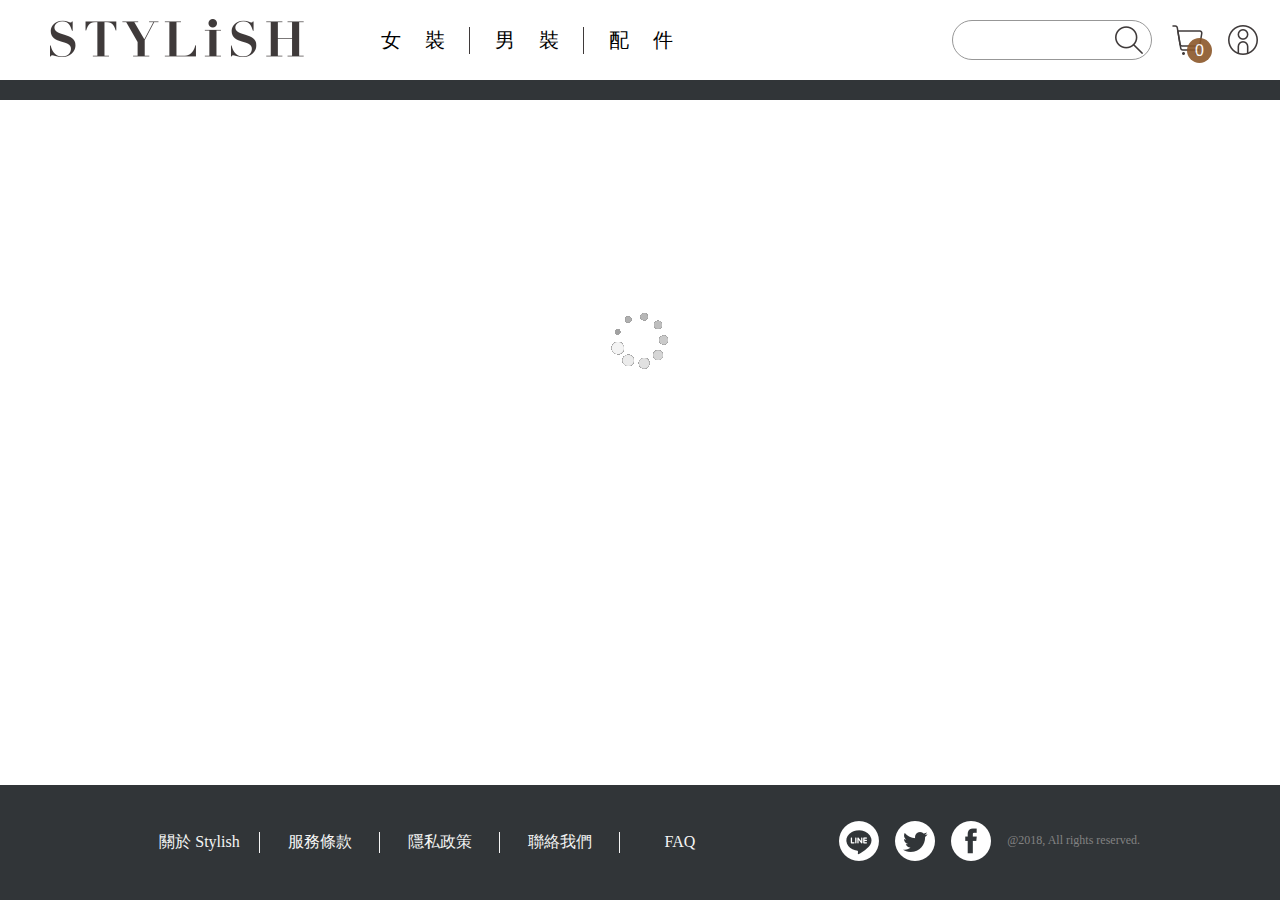
<file: index.html>
<!DOCTYPE html>
<html lang="en">
<head>
    <meta charset="UTF-8">
    <meta name="viewport" content="width=device-width, initial-scale=1.0">
    <meta http-equiv="X-UA-Compatible" content="ie=edge">
    <link rel="stylesheet" type="text/css" href="css/common.css">
    <link rel="stylesheet" type="text/css" href="css/index.css">
    <script async defer crossorigin="anonymous" src="https://connect.facebook.net/en_US/sdk.js#xfbml=1&version=v3.3&appId=2255951781382943"></script>
    <script async src="https://www.googletagmanager.com/gtag/js?id=UA-144771158-1"></script>
    <script>
      window.dataLayer = window.dataLayer || [];
      function gtag(){dataLayer.push(arguments);}
      gtag('js', new Date());
      gtag('config', 'UA-144771158-1');
    </script>
    <title>STYLiSH Home Page</title>
</head>
<body class="site">

  <header>
  <nav class="flex">
    <a href="./"><img class="logo" src="images/logo.png" alt="logo"></a>
    <div class="navProductCategory flex">
      <a href="./?tag=women" name="women" class="catg">女裝</a>
      <a href="./?tag=men" name="men" class="catg">男裝</a>
      <a href="./?tag=accessories" name="accessories" class="catg">配件</a>
    </div>

    <div class="navFeature flex">
      <form class="searchContainer flex" action="./search" onSubmit="search();return false;" >
        <!-- add ;return false; to onSubmit
            to render the search result dynamically,
            without reloading the whole page altogether. -->
        <input class="searchInput" type="text" onClick="showMobileSearch()"/>
        <input class="searchSubmit" type="submit">
      </form>
      <a href="cart.html" class="iconCart"><div class="cartValStyle cartQty">0</div></a>
      <div class="iconMember">
        <fb:login-button 
        scope="public_profile,email"
        onlogin="checkLoginState();">
        </fb:login-button>
      </div>
    </div>
  </nav>

  <div class="navProductCategory-mobile flex">
    <a href="./?tag=women" name="women" class="catg">女裝</a>
    <a href="./?tag=men" name="men" class="catg">男裝</a>
    <a href="./?tag=accessories" name="accessories" class="catg">配件</a>
  </div>

  <div class="navFeature-mobile flex">
    <a href="cart.html">
      <div class="cart-mobile">
        <div class="cartValStyle-mobile cartQty">0</div>
      </div>
      購物車
    </a>

    <div class="iconMember-mobile">
      <div class="fbIcon-mobile">
        <fb:login-button 
        scope="public_profile,email"
        onlogin="checkLoginState();">
        </fb:login-button>
      </div>
      會員
    </div>
  </div>
</header>

<div class="container site-content">
  <div class="keyVisualSection">
    <!-- <div class="campaign" style="background:url(https://api.appworks-school.tw/assets/keyvisuals/201807242228.jpg)">
    <a class ="campaignLink" href="product_id"></a>
    <div class="campaignStory">
        message 1111111
    </div>
    </div>-->
    <!-- <div class="campaignStep">
    <a onClick="campaignSlider()" style="background-color: green" class="campaignCircle"></a>
    <a class="campaignCircle"></a>
    <a class="campaignCircle"></a>
    </div>  -->
  </div>

  <main>




<!-- <div id="fb-root"></div> -->


<!-- <div class="fb-login-button" data-display="transparent" data-width="" data-size="small" data-button-type="login_with" data-auto-logout-link="false" data-use-continue-as="false"></div> -->


    <div class="allProducts flex">
        <!-- <a class="productContainer">
            <img src="https://api.appworks-school.tw/assets/201902191247/main.jpg">
            <div class="allColors">
                <div class="colorChip" style="background-color:pink;"></div>
                <div class="colorChip" style="background-color:skyblue;"></div>
            </div>
            <div class="productName">後鬆緊牛仔落地寬褲</div>
            <div class="productPrice">TWD.590</div>
        </a> -->
    </div>
  </main>
</div>

  <footer>
    <div class="myFooter flex">
      <div class="footerResource flex">
        <a>關於 Stylish</a>
        <a>服務條款</a>
        <a>隱私政策</a>
        <a>聯絡我們</a>
        <a>FAQ</a>
      </div>

      <div class="footerSocialLinks flex">
        <a><img src="images/line.png" alt="Line"></a>
        <a><img src="images/twitter.png" alt="Twitter"></a>
        <a><img src="images/facebook.png" alt="Facebook"></a>
        <p>@2018, All rights reserved.</p>
      </div>
    </div>

    <div class="myFooter-mobile flex">
      <div class="footerResource-mobile1 flex">
        <a>關於 Stylish</a>
        <a>服務條款</a>
        <a>隱私政策</a>
      </div>
      <div class="footerResource-mobile2 flex">
        <a>聯絡我們</a>
        <a>FAQ</a>
      </div>
      <div class="footerSocialLinks flex">
        <a><img src="images/line.png" alt="Line"></a>
        <a><img src="images/twitter.png" alt="Twitter"></a>
        <a><img src="images/facebook.png" alt="Facebook"></a>
      </div>
      <div class="footerCopyright">@2018, All rights reserved.</div>
    </div>
  </footer>

  <script type="text/javascript" src="js/lib.js"></script>
  <script type="text/javascript" src="js/index.js"></script>
  <script type="text/javascript" src="js/fb.js"></script>
  <!-- <script type="text/javascript" src="js/profile.js"></script> -->

</body>
</html>
</file>
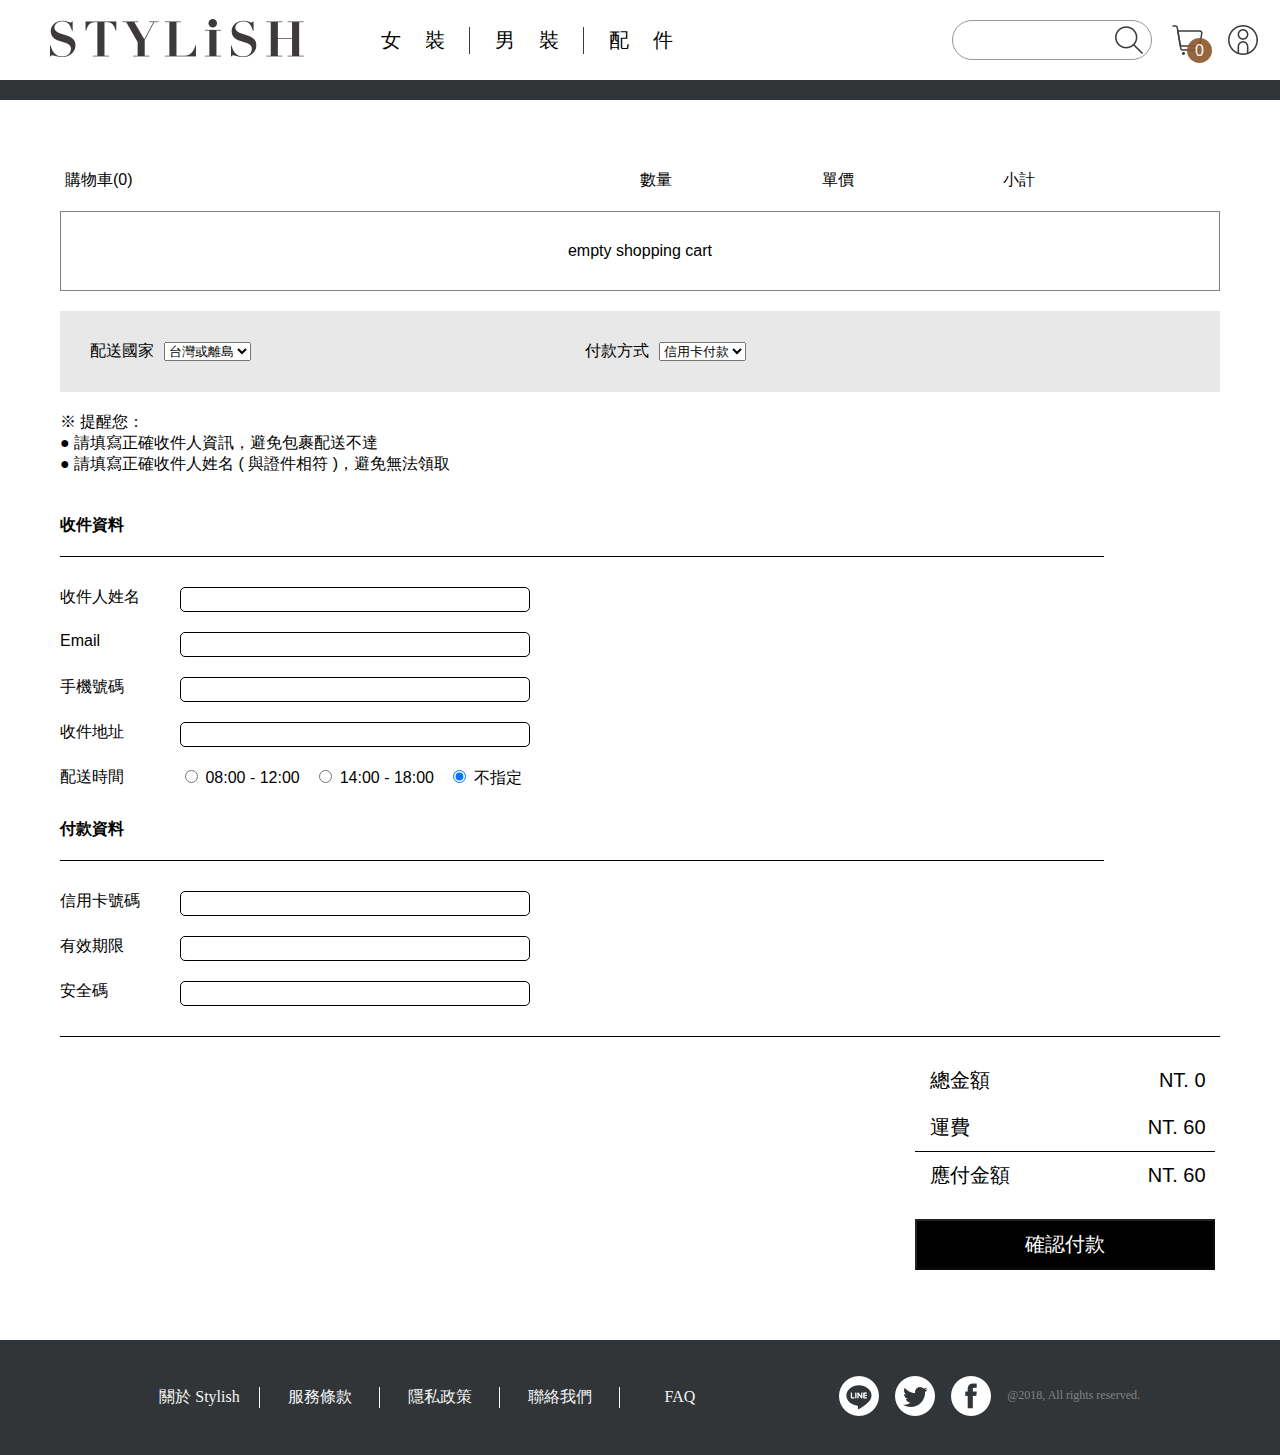
<file: cart.html>
<!DOCTYPE html>
<html lang="en">
<head>
    <meta charset="UTF-8">
    <meta name="viewport" content="width=device-width, initial-scale=1.0">
    <meta http-equiv="X-UA-Compatible" content="ie=edge">
    <link rel="stylesheet" type="text/css" href="css/common.css">
    <link rel="stylesheet" type="text/css" href="css/cart.css">
    <script async defer crossorigin="anonymous" src="https://connect.facebook.net/en_US/sdk.js#xfbml=1&version=v3.3&appId=2255951781382943"></script>
    <script src="https://js.tappaysdk.com/tpdirect/v5.1.0"></script>
    <!-- Global site tag (gtag.js) - Google Analytics -->
    <script async src="https://www.googletagmanager.com/gtag/js?id=UA-144771158-1"></script>
    <script>
      window.dataLayer = window.dataLayer || [];
      function gtag(){dataLayer.push(arguments);}
      gtag('js', new Date());
      gtag('config', 'UA-144771158-1');
    </script>
    <title>STYLiSH Cart</title>
</head>
<body class="site">
<header>
  <nav class="flex">
      <a href="./"><img class="logo" src="images/logo.png" alt="logo"></a>
      <div class="navProductCategory flex">
        <a href="./?tag=women" name="women" class="catg">女裝</a>
        <a href="./?tag=men" name="men" class="catg">男裝</a>
        <a href="./?tag=accessories" name="accessories" class="catg">配件</a>
      </div>
  
      <div class="navFeature flex">
        <form class="searchContainer flex" onSubmit="search();return false;" >
          <!-- add ;return false; to onSubmit 
              to render the search result dynamically,
              without reloading the whole page altogether. -->
          <input class="searchInput" type="text" onClick="showMobileSearch()"/>
          <input class="searchSubmit" type="submit">
        </form>
        <a href="cart.html" class="iconCart"><div class="cartValStyle cartQty">0</div></a>
        <div class="iconMember">
          <fb:login-button 
          scope="public_profile,email"
          onlogin="checkLoginState();">
          </fb:login-button>
        </div>
      </div>
    </nav>
  
    <div class="navProductCategory-mobile flex">
      <a href="./?tag=women" name="women" class="catg">女裝</a>
      <a href="./?tag=men" name="men" class="catg">男裝</a>
      <a href="./?tag=accessories" name="accessories" class="catg">配件</a>
    </div>
  
    <div class="navFeature-mobile flex">
      <a href="cart.html">
        <div class="cart-mobile">
          <div class="cartValStyle-mobile cartQty">0</div>
        </div>
        購物車
      </a>
  
      <div class="iconMember-mobile">
        <div class="fbIcon-mobile">
          <fb:login-button 
          scope="public_profile,email"
          onlogin="checkLoginState();">
          </fb:login-button>
        </div>
        會員
      </div>
    </div>
  </header>

<div class="container site-content">
  <main class="cartMain">

    <!-- ========= header title for product ========= -->
    <div class="cartTitle flex">

      <div class="cartTitleLeft">
        購物車(<span class="cartQty">0</span>)  
      </div>

      <div class="cartTitleRight">
        <div class="cartProductTitle">數量</div>
        <div class="cartProductTitle">單價</div>
        <div class="cartProductTitle">小計</div>
        <div class="cartProductTitle"></div>
      </div>

    </div>
    <!-- 產品家長 ========================================= -->
    <div class="cartProductContainer flex">
    <!-- 產品生小孩 ========================================= -->
      <!-- <div class="cartProductIndex flex">
        <div class="cartProductPic">
          <img src="https://api.appworks-school.tw/assets/201807201824/main.jpg" alt="">
        </div>

        <div class="cartProductInfo">
          <div class="cartProductName">洋裝洋裝洋裝洋裝</div>
          <div class="cartProductID">12345678</div>
          <div class="cartProductColor">顏色 | 白</div>
          <div class="cartProductSize">尺寸 | S</div>
        </div>

        <div class="cartProductVal flex">

          <div class="cartProductValRow1-mobile">
            <div class="cartProductTitle-mobile">數量</div>
            <div class="cartProductTitle-mobile">單價</div>
            <div class="cartProductTitle-mobile">小計</div>
          </div>

          <div class="cartProductValRow2">
            <div class="cartProductQty">
              <select class="qtyStock">
                <option value="1">1</option>
                <option value="2">2</option>
                <option value="3">3</option>
              </select>
            </div>
            <div class="cartProductPrice">NT. 500</div>
            <div class="cartProductSubtotal">NT. 1000</div>
          </div>
        </div>

        <div class="cartProductTrash">
            <img src="../images/cart-remove.png">
            <img src="../images/cart-remove-hover.png">
        </div>
      </div> -->
    </div>

    <!-- 配送國家 ========================================= -->

    <div class="cartPreference flex">
      <div class="cartPrefShipping">
        <div>配送國家</div>
        <select>
          <option value="台灣或離島" selected>台灣或離島</option>
        </select>
      </div>
      <div class="cartPrefPayment">
        <div>付款方式</div>
        <select>
          <option value="信用卡付款" selected>信用卡付款</option>
        </select>
      </div>
    </div>

    <div class="cartReminder">
      <div>※ 提醒您：</div>
      <div>● 請填寫正確收件人資訊，避免包裹配送不達</div>
      <div>● 請填寫正確收件人姓名 ( 與證件相符 )，避免無法領取</div>
    </div>

    <!-- 收件資料 ========================================= -->
    <div class="buyerInfo flex">
        <div class="sectionHeader">收件資料</div>
        <div class="sectionLine">
          <div class="infoTitle">收件人姓名</div>
          <input type="text" class="buyerName checkoutInput">
        </div>
        <div class="sectionLine">
          <div class="infoTitle">Email</div>
          <input type="text" class="buyerEmail checkoutInput">
        </div>
        <div class="sectionLine">
          <div class="infoTitle">手機號碼</div>
          <input type="text" class="buyerPhone checkoutInput">
        </div>
        <div class="sectionLine">
          <div class="infoTitle">收件地址</div>
          <input type="text" class="buyerAddress checkoutInput">
        </div>
        <div class="sectionLine">
          <div class="infoTitle">配送時間</div>
          <div class="deliveryTime">
            <label>
              <input type="radio" name="deliveryTime" value="morning">
              <span class="time">08:00 - 12:00</span>
            </label>
            <label>
              <input type="radio" name="deliveryTime" value="afternoon">
              <span class="time">14:00 - 18:00</span>
            </label>
            <label>
              <input type="radio" name="deliveryTime" value="anytime" checked>
              <span class="time">不指定</span>
            </label>
          </div>
        </div>
    </div>

    <!-- 付款資料 ========================================= -->
    <div class="buyerPayment flex">
      <div class="sectionHeader">付款資料</div>

      <div class="sectionLine">
        <div class="infoTitle">信用卡號碼</div>
        <div class="tpfield" id="card-number"></div>
      </div>

      <div class="sectionLine">
        <div class="infoTitle">有效期限</div>
        <div class="tpfield" id="card-expiration-date"></div>
      </div>
      

      <div class="sectionLine">
        <div class="infoTitle">安全碼</div>
        <div class="tpfield" id="card-ccv"></div>
      </div>  
    </div>
      
    

<!-- 付款$$$ ========================================= -->
    <div class="orderValSection flex">
        <div class="orderRow">
          <div class="orderTitle">總金額</div>
            <div class="orderSubtotal">
              <span class="ntd">NT. </span>
              <span class="orderSubtotalVal">100</span>
            </div>
        </div>

        <div class="orderRow">
          <div class="orderTitle">運費</div>
            <div class="orderShipping">
              <span class="ntd">NT. </span>
              <span class="orderShippingVal">60</span>
            </div>
        </div>

        <div class="orderRow">
          <div class="orderTitle">應付金額</div>
            <div class="orderTotal">
              <span class="ntd">NT. </span>
              <span class="orderTotalVal">160</span>
            </div>
        </div>

        <button id="submitButton" onClick="getPrime()" class="checkoutButton">確認付款</button>
        
    </div>

  </main>
</div>

  <footer>
    <div class="myFooter flex">
      <div class="footerResource flex">
        <a>關於 Stylish</a>
        <a>服務條款</a>
        <a>隱私政策</a>
        <a>聯絡我們</a>
        <a>FAQ</a>
      </div>
        
      <div class="footerSocialLinks flex">
        <a><img src="images/line.png" alt="Line"></a>
        <a><img src="images/twitter.png" alt="Twitter"></a>
        <a><img src="images/facebook.png" alt="Facebook"></a>
        <p>@2018, All rights reserved.</p>
     </div>
    </div>
        
    <div class="myFooter-mobile flex">
      <div class="footerResource-mobile1 flex">
        <a>關於 Stylish</a>
        <a>服務條款</a>
        <a>隱私政策</a>
      </div>
      <div class="footerResource-mobile2 flex">
        <a>聯絡我們</a>
        <a>FAQ</a>
      </div>
      <div class="footerSocialLinks flex">
        <a><img src="images/line.png" alt="Line"></a>
        <a><img src="images/twitter.png" alt="Twitter"></a>
        <a><img src="images/facebook.png" alt="Facebook"></a>
      </div>
      <div class="footerCopyright">@2018, All rights reserved.</div>
    </div>
  </footer>

  <script type="text/javascript" src="js/lib.js"></script>
  <script type="text/javascript" src="js/tapPay.js"></script>
  <script type="text/javascript" src="js/cart.js"></script>
  <script type="text/javascript" src="js/fb.js"></script>
  
</body>
</html>
</file>
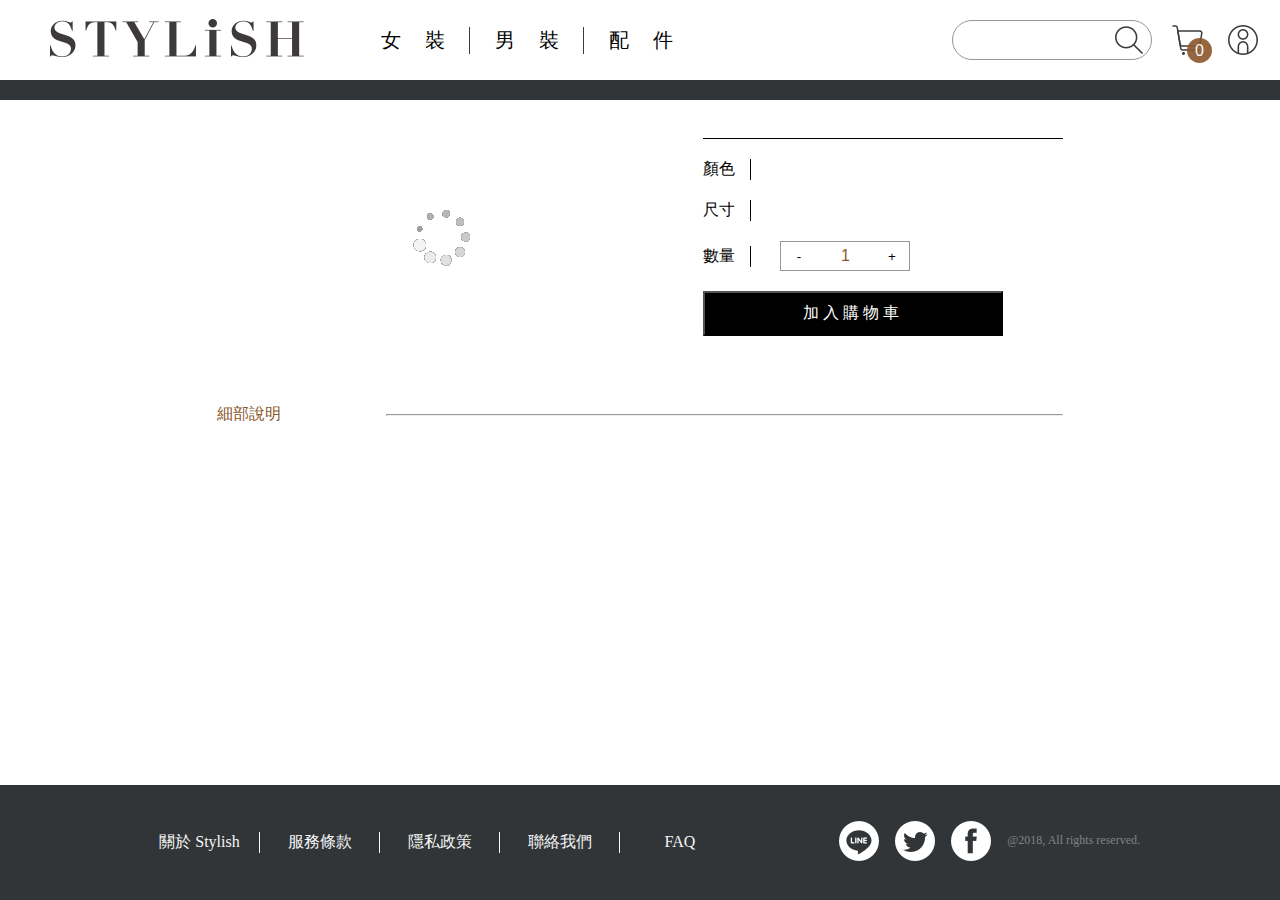
<file: product.html>
<!DOCTYPE html>
<html lang="en">
<head>
    <meta charset="UTF-8">
    <meta name="viewport" content="width=device-width, initial-scale=1.0">
    <meta http-equiv="X-UA-Compatible" content="ie=edge">
    <link rel="stylesheet" type="text/css" href="css/common.css">
    <link rel="stylesheet" type="text/css" href="css/product.css">
    <script async defer crossorigin="anonymous" src="https://connect.facebook.net/en_US/sdk.js#xfbml=1&version=v3.3&appId=2255951781382943"></script>
    <script async src="https://www.googletagmanager.com/gtag/js?id=UA-144771158-1"></script>
    <script>
      window.dataLayer = window.dataLayer || [];
      function gtag(){dataLayer.push(arguments);}
      gtag('js', new Date());
      gtag('config', 'UA-144771158-1');
    </script>
    <title>STYLiSH Product</title>
</head>
<body class="site">
  <header>
  <nav class="flex">
    <a href="./"><img class="logo" src="images/logo.png" alt="logo"></a>
    <div class="navProductCategory flex">
      <a href="./?tag=women" name="women" class="catg">女裝</a>
      <a href="./?tag=men" name="men" class="catg">男裝</a>
      <a href="./?tag=accessories" name="accessories" class="catg">配件</a>
    </div>

    <div class="navFeature flex">
      <form class="searchContainer flex" onSubmit="search();return false;" >
        <!-- add ;return false; to onSubmit 
            to render the search result dynamically,
            without reloading the whole page altogether. -->
        <input class="searchInput" type="text" onClick="showMobileSearch()"/>
        <input class="searchSubmit" type="submit">
      </form>
      <a href="cart.html" class="iconCart"><div class="cartValStyle cartQty">0</div></a>
      <div class="iconMember">
        <fb:login-button 
        scope="public_profile,email"
        onlogin="checkLoginState();">
        </fb:login-button>
      </div>
    </div>
  </nav>
  
  <div class="navProductCategory-mobile flex">
    <a href="./?tag=women" name="women" class="catg">女裝</a>
    <a href="./?tag=men" name="men" class="catg">男裝</a>
    <a href="./?tag=accessories" name="accessories" class="catg">配件</a>
  </div>

  <div class="navFeature-mobile flex">
    <a href="cart.html">
      <div class="cart-mobile">
        <div class="cartValStyle-mobile cartQty">0</div>
      </div>
      購物車
    </a>

    <div class="iconMember-mobile">
      <div class="fbIcon-mobile">
        <fb:login-button 
        scope="public_profile,email"
        onlogin="checkLoginState();">
        </fb:login-button>
      </div>
      會員
    </div>
  </div>
</header>

<div class="container site-content">
  <main>

    <div class="itemContainer">
      
      <div class="itemMainImg">
        <!-- <img src="https://api.appworks-school.tw/assets/201807242216/main.jpg" alt=""> -->
      </div>

      <div class="itemDetails">
        <div class="itemName"></div>
        <div class="itemID"></div>
        <div class="itemPrice"></div>
        <div class="itemColors">
          <div class="itemDetailTitle">顏色</div>
          <!-- <div class="itemColorChip pointer" style="background-color: rgb(200,150,200);"></div> -->
        </div>
        <div class="itemSizes">
          <div class="itemDetailTitle">尺寸</div>
          <!-- <div class="sizeCircle pointer">XS</div> -->
        </div>
        <div class="itemQty">
          <div class="itemDetailTitle">數量</div>
          <div class="qtySelect">
            <button id="qtyMinus" class="qtyModify pointer">-</button>
            <div class="qtyValue">1</div>
            <button id="qtyAdd" class="qtyModify pointer">+</button>
          </div>
        </div>
        <div class="addCart">
          <button class="addCartButton pointer">加入購物車</button>
        </div>

        <div class="itemSummary">
          <p class="itemNote">
          <p class="itemTexture">
          <p class="itemDesc">
          <p class="itemWash">
          <p class="itemPlace">
        </div>
      </div>

      <div class="itemSeparator">
        細部說明
        <hr>
      </div>

      <div class="itemInfo">
        <div class="itemInfoStory">
          <!-- Lorem ipsum dolor sit amet consectetur adipisicing elit. Exercitationem expedita reiciendis molestiae similique nemo, officiis vitae aperiam excepturi? Consequatur veniam dolorum eos dignissimos praesentium doloribus molestias vitae totam inventore excepturi. -->
        </div>
        <div class="itemInfoImg">
          <!-- <img src="https://api.appworks-school.tw/assets/201807242216/main.jpg"> -->
        </div>
      </div>

    </div>
  </main>
</div>
  
  <footer>
    <div class="myFooter flex">
      <div class="footerResource flex">
        <a>關於 Stylish</a>
        <a>服務條款</a>
        <a>隱私政策</a>
        <a>聯絡我們</a>
        <a>FAQ</a>
      </div>

      <div class="footerSocialLinks flex">
        <a><img src="images/line.png" alt="Line"></a>
        <a><img src="images/twitter.png" alt="Twitter"></a>
        <a><img src="images/facebook.png" alt="Facebook"></a>
        <p>@2018, All rights reserved.</p>
      </div>
    </div>

    <div class="myFooter-mobile flex">
      <div class="footerResource-mobile1 flex">
        <a>關於 Stylish</a>
        <a>服務條款</a>
        <a>隱私政策</a>
      </div>
      <div class="footerResource-mobile2 flex">
        <a>聯絡我們</a>
        <a>FAQ</a>
      </div>
      <div class="footerSocialLinks flex">
        <a><img src="images/line.png" alt="Line"></a>
        <a><img src="images/twitter.png" alt="Twitter"></a>
        <a><img src="images/facebook.png" alt="Facebook"></a>
      </div>
      <div class="footerCopyright">@2018, All rights reserved.</div>
    </div>
  </footer>

  <script type="text/javascript" src="js/lib.js"></script>
  <script type="text/javascript" src="js/product.js"></script>
  <script type="text/javascript" src="js/fb.js"></script>
</body>
</html>
</file>
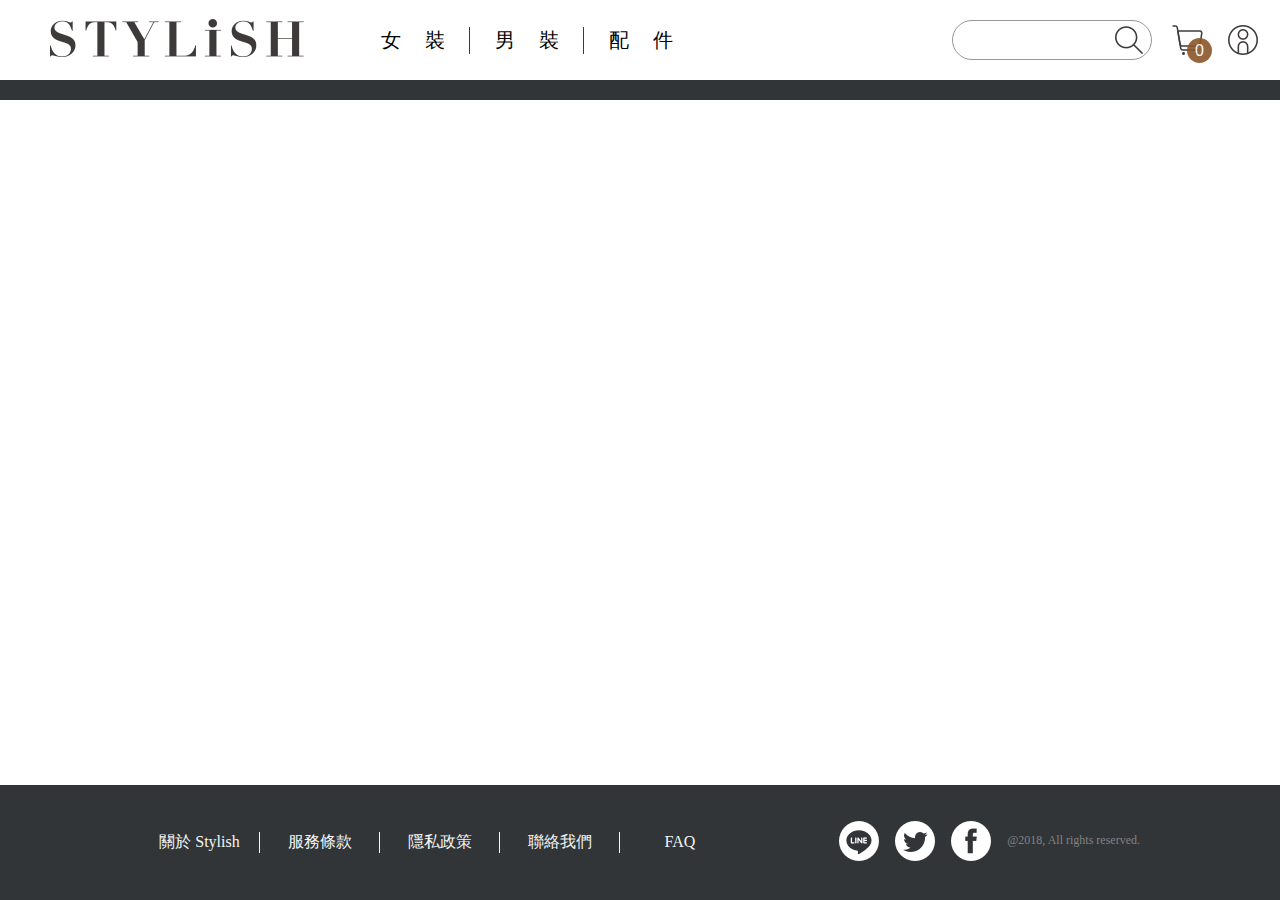
<file: profile.html>
<!DOCTYPE html>
<html lang="en">
<head>
    <meta charset="UTF-8">
    <meta name="viewport" content="width=device-width, initial-scale=1.0">
    <meta http-equiv="X-UA-Compatible" content="ie=edge">
    <link rel="stylesheet" type="text/css" href="css/common.css">
    <link rel="stylesheet" type="text/css" href="css/index.css">
    <link rel="stylesheet" type="text/css" href="css/profile.css">
    <script async defer crossorigin="anonymous" src="https://connect.facebook.net/en_US/sdk.js#xfbml=1&version=v3.3&appId=2255951781382943"></script>
    <script async src="https://www.googletagmanager.com/gtag/js?id=UA-144771158-1"></script>
    <script>
      window.dataLayer = window.dataLayer || [];
      function gtag(){dataLayer.push(arguments);}
      gtag('js', new Date());
      gtag('config', 'UA-144771158-1');
    </script>
    <title>STYLiSH Profile</title>
</head>

<body class="site">
<header>
  <nav class="flex">
    <a href="./"><img class="logo" src="images/logo.png" alt="logo"></a>
    <div class="navProductCategory flex">
      <a href="./?tag=women" name="women" class="catg">女裝</a>
      <a href="./?tag=men" name="men" class="catg">男裝</a>
      <a href="./?tag=accessories" name="accessories" class="catg">配件</a>
    </div>
  
    <div class="navFeature flex">
      <form class="searchContainer flex" onSubmit="search();return false;" >
        <!-- add ;return false; to onSubmit 
            to render the search result dynamically,
            without reloading the whole page altogether. -->
        <input class="searchInput" type="text" onClick="showMobileSearch()"/>
        <input class="searchSubmit" type="submit">
      </form>
      <a href="cart.html" class="iconCart"><div class="cartValStyle cartQty">0</div></a>
      <div class="iconMember">
        <fb:login-button 
        scope="public_profile,email"
        onlogin="checkLoginState();">
        </fb:login-button>
      </div>
    </div>
  </nav>
  
  <div class="navProductCategory-mobile flex">
    <a href="./?tag=women" name="women" class="catg">女裝</a>
    <a href="./?tag=men" name="men" class="catg">男裝</a>
    <a href="./?tag=accessories" name="accessories" class="catg">配件</a>
  </div>

  <div class="navFeature-mobile flex">
    <a href="cart.html">
      <div class="cart-mobile">
        <div class="cartValStyle-mobile cartQty">0</div>
      </div>
      購物車
    </a>

    <div class="iconMember-mobile">
      <div class="fbIcon-mobile">
        <fb:login-button 
        scope="public_profile,email"
        onlogin="checkLoginState();">
        </fb:login-button>
      </div>
      會員
    </div>
  </div>
</header>

  <main class="container site-content backgroundImg">
    <div class="profileContainer flex">
      <div class="fbLeft">
        <img class="fbPic" alt="">
      </div>
      <div class="fbRight">
        <div class="fbName"></div>
        <div class="fbEmail"></div>
      </div>
    </div>
  </main>


  <footer>
    <div class="myFooter flex">
      <div class="footerResource flex">
        <a>關於 Stylish</a>
        <a>服務條款</a>
        <a>隱私政策</a>
        <a>聯絡我們</a>
        <a>FAQ</a>
      </div>

      <div class="footerSocialLinks flex">
        <a><img src="images/line.png" alt="Line"></a>
        <a><img src="images/twitter.png" alt="Twitter"></a>
        <a><img src="images/facebook.png" alt="Facebook"></a>
        <p>@2018, All rights reserved.</p>
      </div>
    </div>

    <div class="myFooter-mobile flex">
      <div class="footerResource-mobile1 flex">
        <a>關於 Stylish</a>
        <a>服務條款</a>
        <a>隱私政策</a>
      </div>
      <div class="footerResource-mobile2 flex">
        <a>聯絡我們</a>
        <a>FAQ</a>
      </div>
      <div class="footerSocialLinks flex">
        <a><img src="images/line.png" alt="Line"></a>
        <a><img src="images/twitter.png" alt="Twitter"></a>
        <a><img src="images/facebook.png" alt="Facebook"></a>
      </div>
      <div class="footerCopyright">@2018, All rights reserved.</div>
    </div>
  </footer>

    
  <script type="text/javascript" src="js/lib.js"></script>
  <script type="text/javascript" src="js/profile.js"></script>
    
</body>
</html>
</file>
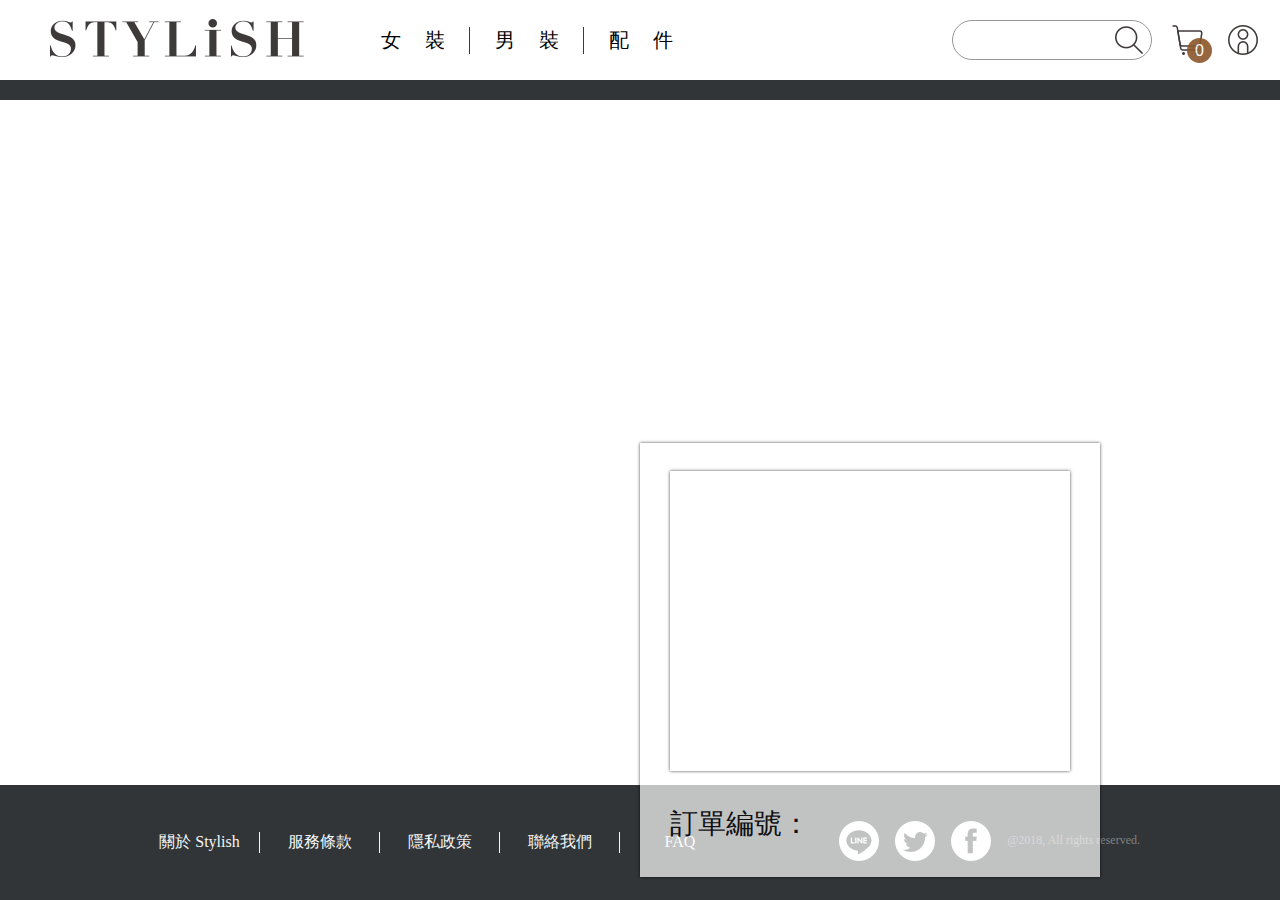
<file: thankyou.html>
<!DOCTYPE html>
<html lang="en">
<head>
    <meta charset="UTF-8">
    <meta name="viewport" content="width=device-width, initial-scale=1.0">
    <meta http-equiv="X-UA-Compatible" content="ie=edge">
    <link rel="stylesheet" type="text/css" href="css/common.css">
    <link rel="stylesheet" type="text/css" href="css/thankyou.css">
    <script async defer crossorigin="anonymous" src="https://connect.facebook.net/en_US/sdk.js#xfbml=1&version=v3.3&appId=2255951781382943"></script>
    <script type="text/javascript" src="js/lib.js"></script>
    <script async src="https://www.googletagmanager.com/gtag/js?id=UA-144771158-1"></script>
    <script>
      window.dataLayer = window.dataLayer || [];
      function gtag(){dataLayer.push(arguments);}
      gtag('js', new Date());
      gtag('config', 'UA-144771158-1');
    </script>
    <title>STYLiSH Home Page</title>
</head>
<body class="site">
<header>
  <nav class="flex">
    <a href="./"><img class="logo" src="images/logo.png" alt="logo"></a>
    <div class="navProductCategory flex">
      <a href="./?tag=women" name="women" class="catg">女裝</a>
      <a href="./?tag=men" name="men" class="catg">男裝</a>
      <a href="./?tag=accessories" name="accessories" class="catg">配件</a>
    </div>
  
    <div class="navFeature flex">
      <form class="searchContainer flex" onSubmit="search();return false;" >
        <!-- add ;return false; to onSubmit 
            to render the search result dynamically,
            without reloading the whole page altogether. -->
        <input class="searchInput" type="text" onClick="showMobileSearch()"/>
        <input class="searchSubmit" type="submit">
      </form>
      <a href="cart.html" class="iconCart"><div class="cartValStyle cartQty">0</div></a>
      <div class="iconMember">
        <fb:login-button 
        scope="public_profile,email"
        onlogin="checkLoginState();">
        </fb:login-button>
      </div>
    </div>
  </nav>
  
  <div class="navProductCategory-mobile flex">
    <a href="./?tag=women" name="women" class="catg">女裝</a>
    <a href="./?tag=men" name="men" class="catg">男裝</a>
    <a href="./?tag=accessories" name="accessories" class="catg">配件</a>
  </div>
  
  <div class="navFeature-mobile flex">
    <a href="cart.html">
      <div class="cart-mobile">
        <div class="cartValStyle-mobile cartQty">0</div>
      </div>
      購物車
    </a>

    <div class="iconMember-mobile">
      <div class="fbIcon-mobile">
        <fb:login-button 
        scope="public_profile,email"
        onlogin="checkLoginState();">
        </fb:login-button>
      </div>
      會員
    </div>
  </div>
</header>

<div class="container site-content backgroundImg">
  <main class="thankyouMain">
    <div class="orderMsg">
      <p class="thxImg"></p>
      <p>訂單編號：<br>
        <span class="orderNumber">123</span>
      </p> 
    </div>
    <script>
      let orderNum = document.querySelector(".orderNumber");
      orderNum.innerHTML = getParamName("order");
      // localStorage.clear("cart");
    </script>
  </main>
</div>
<!-- <div class="backgroundImg"></div> -->

  

  <footer>
    <div class="myFooter flex">
      <div class="footerResource flex">
        <a>關於 Stylish</a>
        <a>服務條款</a>
        <a>隱私政策</a>
        <a>聯絡我們</a>
        <a>FAQ</a>
      </div>

      <div class="footerSocialLinks flex">
        <a><img src="images/line.png" alt="Line"></a>
        <a><img src="images/twitter.png" alt="Twitter"></a>
        <a><img src="images/facebook.png" alt="Facebook"></a>
        <p>@2018, All rights reserved.</p>
      </div>
    </div>

    <div class="myFooter-mobile flex">
      <div class="footerResource-mobile1 flex">
        <a>關於 Stylish</a>
        <a>服務條款</a>
        <a>隱私政策</a>
      </div>
      <div class="footerResource-mobile2 flex">
        <a>聯絡我們</a>
        <a>FAQ</a>
      </div>
      <div class="footerSocialLinks flex">
        <a><img src="images/line.png" alt="Line"></a>
        <a><img src="images/twitter.png" alt="Twitter"></a>
        <a><img src="images/facebook.png" alt="Facebook"></a>
      </div>
      <div class="footerCopyright">@2018, All rights reserved.</div>
    </div>
  </footer>

  <script type="text/javascript" src="js/fb.js"></script>
   
</body>
</html>
</file>
<file: css/common.css>
/* ====================  
Basic Layout
====================  */
* {
    box-sizing: border-box;
}

body {
    margin: auto;
    /* expands background color width */
    font-family: Verdana, Geneva, Tahoma, sans-serif;
}

a {
    text-decoration: none;
    color: inherit;
}

.pointer,
a {
    cursor: pointer;
}

.flex {
    display: flex;
}

.site {
    display: flex;
    flex-direction: column;
    min-height: 100vh;
}

.site-content {
    flex: 1;
    display: flex;
    flex-direction: column;
}

.container {
    position: relative;
    top: 100px;
    margin-bottom: 100px;
}

/* ====================  
Loading Animation
====================  */
.keyVisualSection,
.allProducts,
.itemMainImg,
.cartProductPic {
    background-image: url(../images/loading.gif);
    background-repeat: no-repeat;
    background-position: center;
}

/* ====================  
Facebook Button
====================  */
.fb_iframe_widget iframe {
    opacity: 0.01;
    height: 35px;
    top: 15px;
}

.iconMember:hover{
    background-image: url(../images/member-hover.png);
}

.iconMember {
    background-image: url(../images/member.png);
    background-repeat: no-repeat;
    background-size: 100%;
}

/* ====================
Nav Bar
==================== */
header {
    position: fixed;
    width: 100%;
    z-index: 1;
    top: 0;
}

nav {
    padding: 1.5rem 3rem;
    height: 80px;
    align-items: center;
    background-color: white;
}

nav .logo {
    height: 3rem; 
}

.navProductCategory {
    padding-left: 50px;
    font-size: 1.25rem;
    letter-spacing: 1.5rem;
}

.navProductCategory a:not(:last-child) {
    border-right: 1px solid #3f3a3a;
}

.navProductCategory>.catg:hover,
.navProductCategory>.catg.currentCategory {
    color: #8b572a;
}

.navProductCategory a {
    margin-left: 25px;
}

.navProductCategory-mobile a,
.myFooter-mobile,
.navFeature-mobile {
    display: none;
}

.navFeature {
    display: flex;
    right: 15px;
    position: absolute;
    align-items: center;
  }

.searchContainer {
    padding: 0 5px;
    height: 40px;
}

.searchInput:focus{
    background-color: rgb(237,236,242);
}

.searchInput:hover {
    background-image: url("../images/search-hover.png");
}

.searchInput {
    border: solid 1px #979797;
    border-radius: 20px;
    color: #8b572a;
    font-size: 1rem;
    background-image: url("../images/search.png");
    background-position: right;
    background-repeat: no-repeat;
    background-color: transparent;
    width: 200px;
    padding-left: 10px;
}

.searchSubmit {
    display: none;
}

.iconCart,
.iconMember {
    margin-left: 10px;
    width: 44px;
    height: 44px;
    object-fit: contain;
}

.iconCart:hover{
    background-image: url(../images/cart-hover.png);
}
.iconCart {
    background-image: url(../images/cart.png);
}

.cartValStyle,
.navFeature-mobile .cartValStyle-mobile {
    background-color: #8b572a;
    color: white;
    text-align: center;
    border-radius: 50%;
    opacity: 0.9;
    width: 25px;
    height: 25px;
    line-height: 25px;
    margin-top: 20px;
    margin-left: 20px;
}

.navProductCategory-mobile {
    width: 100%;
    height: 20px;
    background-color: rgb(49,53,56);
    border: 0;
    margin: 0;
}

/* ==================== 
Footer
==================== */
footer {
    width: 100%;
    height: 115px;
    background-color: rgb(49,53,56);
    bottom: 0;
    /* z-index: 1; */
}

.myFooter {
    height: 100%;
    max-width: 1000px;
    width: 90%;
    margin: auto;
    align-items: center;
    justify-content: space-between;
}

.myFooter>.footerResource {
    justify-content: space-evenly;
    align-items: baseline;
}

.myFooter-mobile .footerResource-mobile1 a:hover,
.myFooter-mobile .footerResource-mobile2 a:hover,
.myFooter .footerResource a:hover {
    color: #c49871;    
}

.myFooter .footerResource a {
    text-align: center;
    width: 120px;
    text-decoration: none;
    font-family: PingFangTC;
    color: #f5f5f5;
}

.myFooter .footerResource a:not(:last-child) {
    border-right: 1px solid #f5f5f5;
}

.myFooter .footerSocialLinks {
    justify-content: flex-end;
}

.myFooter .footerSocialLinks a {
    padding-right: 1rem;
}

.myFooter .footerSocialLinks p {
    font-family: PingFangTC;
    font-size: 12px;
    color: #828282;
}

/* ==================== 
Media Query 
====================  */
@media (max-width: 1000px) {
/* Changes:
1. Product Category
2. Search Bar
3. Shopping Cart & Member
*/
    .navProductCategory,
    .iconCart,
    .iconMember{
        display: none;
    }
    nav {
        display: flex;
        justify-content: center;
        height: 90px;
    }
    nav .logo {
        flex: auto;
        margin: auto;
        height: 2.5rem;
    }
    .searchInput {
        border: none;
        width: 50px;
        color: transparent;
    }
    .searchInput.open {
        display: block;
        width: 500px;
        background-color: white;
        border: solid 1px #979797;
        padding: 0 10px;
        color: #8b572a;
    }
    .navFeature.open {
        right: auto;
        display: flex;
    }
    .navProductCategory-mobile {
        align-items: center;
        height: 50px;
    }
    .navProductCategory-mobile>.catg {
        display: inline;
        color: #828282;
        border-right: 1px solid #828282;
        flex: auto;
        text-align: center;
        font-size: 1.5rem;
    }
    .navProductCategory-mobile>.catg:hover,
    .navProductCategory-mobile>.catg.currentCategory {
        color: white;
    }
    .navProductCategory-mobile a:last-child {
        border-right: none;
    }
    .navFeature-mobile {
        background-color: rgb(49,53,56);
        color: #ffffff;
        display: flex;
        position: fixed;
        width: 100%;
        bottom: 0;
        padding: 10px 0px;
        align-items: center;
        vertical-align: middle;
        z-index: 1000;
    }
    .navFeature-mobile img,
    .navFeature-mobile .cart-mobile  {
        vertical-align: middle;
    }
    .navFeature-mobile a,
    .navFeature-mobile div {
        text-decoration: none;
        color: #ffffff;
        display: inline-block;
        flex: auto;
        text-align: center;
    }
    .navFeature-mobile a {
        border-right: 1px solid #f5f5f5;
    }
    .navFeature-mobile .cart-mobile {
        display: inline-block;
        background-image: url(../images/cart-mobile.png);
        background-repeat: no-repeat;
        background-position: center center;
        width: 40px;
        height: 40px;
    }
    
    .navFeature-mobile .iconMember-mobile {
        line-height: 44px;
    }
    .navFeature-mobile .iconMember-mobile .fbIcon-mobile {
        background-image: url(../images/member-mobile.png);
        width: 40px;
        height: 40px;
    }
    .fb_iframe_widget iframe {
        top: 0;
    }
    footer {
        font-size: .8rem;
        padding: 50px 0 100px 0;
    }
    .myFooter .footerResource {
        width: 55%;
    }
}

@media (max-width: 800px) {
    .myFooter {
        display: none;
    }
    footer {
        height: 200px;
        padding-top: 20px;
        /* padding-bottom: 150px; */
    }
    .myFooter-mobile {
        max-width: 75%;
        margin: auto;
        display: flex;
        flex-wrap: wrap;
        justify-content: space-evenly;
        line-height: 2em;
    }
    .myFooter-mobile .footerResource-mobile1 a,
    .myFooter-mobile .footerResource-mobile2 a {
        text-decoration: none;
        font-family: PingFangTC;
        color: #f5f5f5;
    }
    .myFooter-mobile .footerResource-mobile1,
    .myFooter-mobile .footerResource-mobile2 {
        flex-direction: column;
        margin: 0 auto;
    }
    .myFooter-mobile .footerResource-mobile1 {
        order: 1;
        width: 30%;;
    }
    .myFooter-mobile .footerResource-mobile2 {
        order: 2;
        width: 33%;
    }
    .myFooter-mobile .footerSocialLinks {
        display: flex;
        order: 3;
        align-items: center;
        width: 33%;
    }
    .myFooter-mobile .footerSocialLinks a {
        padding: 8px;
    }
    .myFooter-mobile .footerSocialLinks img {
        height: 1.25rem;
    }
    .myFooter-mobile .footerCopyright {
        width: 100%;
        font-family: PingFangTC;
        color: #828282;
        order: 4;
        text-align: center;
    }
}

@media (max-width: 600px) {
/* Changes: onClick Search Bar Width */
    .searchInput.open {
        width: 300px;
    }
}
</file>
<file: css/index.css>
/* ====================  
Home Page: Campaign
====================  */
.keyVisualSection {
    width: 100%;
    height: 30rem;
    position: relative;
}

.campaign {
    display: none
}

.campaign.current {
    display: block;
    width: 100%;
    height: 30rem;
    background-size: cover;
    background-position: center center;
    background-repeat: no-repeat;
    position: absolute;
}

.campaignLink {
    position: absolute;
    width: 100%;
    height: 100%;
}

.campaignStory {
    width: 300px;
    height: 200px;
    font-size: 1.5rem;
    line-height: 1.9;
    position: absolute;
    left: 20%;
    bottom: 20%;
}

.campaignStep {
    position:absolute;
    text-align:center;
    bottom: 5px;
    width: 100%;
}

.campaignCircle {
    width: 10px;
    height: 10px;
    margin: 0px 10px;
    border-radius: 50%;
    background-color: #979797;
    display: inline-block;
    vertical-align: middle;
}
.campaignCircle.current {
    background-color: black;
}

/* ====================  
Home Page: Product Dispaly
====================  */
main>.allProducts {
    display: flex;
    flex-wrap: wrap;
    max-width: 1200px;
    margin: 20px auto;
    justify-content: center;
    line-height: 2rem;
    letter-spacing: 0.25rem;
}
main>.allProducts .productContainer {
    width: 28%;
    margin: 2%;
}

main>.allProducts .productContainer .productImage {
    width: 100%;
}

main>.allProducts .productContainer .allColors .colorChip {
    width: 1rem;
    height: 1rem;
    display: inline-block;
    margin-right: .5rem;
    box-shadow: 0 0 2px #bbbbbb;
}

/* ==================== 
Media Query 
====================  */
@media (max-width: 800px) {
/* Changes: Product Display Row (from 3 -> 2 items) */
    .campaign {
        height: 20rem;
    }
    main .allProducts .productContainer {
        width: 45%;
        margin: 1%;
    }
}
@media (max-width: 800px) {
/* Chagnes: CampaignStory Position */
    .campaignStory {
        left: 10%;
        bottom: 30%;
    }
}
</file>
<file: css/cart.css>
.emptyCart {
    padding-bottom: 30px;
    margin: auto;
}

.cartMain {
    max-width: 1200px;
    margin: 30px auto;
    padding: 20px;
}

.cartTitle {
    margin: 20px 5px;
}

.cartTitleLeft,
.cartTitleRight {
    width: 50%;
}

.cartTitleRight {
    padding-right: 30px;
}

.cartProductValRow1-mobile,
.cartProductValRow2 {
    width: 100%;
}

.cartTitleRight,
.cartProductValRow2 {
    display: inline-flex;
    justify-content: space-between;
}

/* ==================== cartProductIndex */
.cartProductContainer {
    border: 1px solid grey;
    flex-wrap: wrap;
    padding-top: 30px;
}

.cartProductIndex {
    flex-wrap: wrap;
    width: 100%;
    max-width: 100%;
    padding: 0 30px 30px 30px;
}

.cartProductPic {
    order: 1;
    width: 12.5%;
    max-width: 12.5%;
}
.cartProductPic img {
    width: 100%;
}

.cartProductInfo {
    order: 2;
    width: 37.5%;
    padding-left: 20px;
}

.cartProductName,
.cartProductID {
    padding-bottom: 15px;
}

.cartProductVal {
    order: 3;
    width: 37.5%;
    margin: auto 0;
    flex-wrap: wrap;  
}

.cartProductValRow1-mobile {
    display: none;
}

.qtyStock {
    width: 60px;
}

.cartProductTrash {
    order: 4;
    width: 12.5%;
    max-width: 12.5%;
    padding-left: 100px;
    margin: auto 0;
    position: relative;
}
/* ==================== 
 配送國家 + 提醒
====================  */
.cartPreference {
    background-color: #e8e8e8;
    margin: 20px 0;
    padding: 30px;
    
}
.cartPreference select {
    margin-left: 10px;
}

.cartPrefShipping,
.cartPrefPayment {
    width: 45%;
    display: inline-flex;
    align-items: center;
}

.cartReminder {
    margin: 20px 0;
}
/* ==================== 
收件資料 + 付款資料
====================  */
.buyerInfo,
.buyerPayment {
    flex-wrap: wrap;
}

.sectionHeader {
    font-weight: bold;
    border-bottom: 1px solid black;
    width: 90%;
    padding: 20px 0;
    margin-bottom: 20px;
}

.sectionLine {
    width: 60%;
    display: inline-flex;
    padding: 10px 0;
}

.infoTitle {
    width: 120px;
}

.checkoutInput,
.tpfield {
    border: 1px solid black;
    border-radius: 5px;
    width: 350px;
    height: 25px;
    padding: 0 5px;
}

.deliveryTime .time {
    padding-right: 10px;
}

/* .paymentInput div input {
    width: 150px;
    border-radius: 5px;
} */

.orderValSection {
    border-top: 1px solid black;
    margin-top: 20px;
    padding: 20px 5px;
    flex-direction: column;
    font-size: 1.25rem;
}

.orderRow,
.checkoutButton {
    width: 300px;
    margin-left: auto;
    padding: 10px 0;
}

.checkoutButton {
    background-color: black;
    color: white;
    font-size: inherit;
}

.orderRow:last-of-type {
    border-top: 1px solid black;
    margin-bottom: 20px;

}
.orderTitle {
    display: inline-block;
    width: 35%;
    text-align: left;
    padding-left: 15px;
}

.orderSubtotal,
.orderShipping,
.orderTotal {
    width: 60%;
    display: inline-block;
    text-align: right;
}

/* ================================= 
Media Query 
================================  */
@media (max-width: 1000px) {
    .cartProductTrash {
        padding-left: 50px;
    }
}

@media (max-width: 800px) {
    .cartProductInfo div {
        padding-bottom: 5px;
    }
}

@media (max-width: 600px) {
    .cartTitleRight {
        display: none;
    }
    .cartMain {
        margin: 0;
    }
    .cartTitle,
    .cartProductContainer {
        margin: 0;
        border: 0;
        padding: 5px;
    }
    .cartProductIndex {
        border-top: 1px solid black;
        padding: 15px 0;
    }
    .cartProductIndex:last-of-type {
        border-bottom: 1px solid black;
    }
    .cartProductPic{
        order: 1;
        width: 30%;
        max-width: 30%;
    }
    .cartProductInfo {
        order: 2;
        width: 50%;
        padding-left: 10px;
    }
    .cartProductName,
    .cartProductID,
    .cartProductColor,
    .cartProductSize {
        margin-bottom: 5px;
    }
    .cartProductVal {
        order: 4;
        width: 100%;
    }
    .cartProductTrash {
        order: 3;
        width: 10%;
        margin: 0;
    }
    .cartProductValRow1-mobile,
    .cartProductValRow2 {
        display: inline-flex;
        justify-content: space-around;
        max-width: 90%;
        margin: 5px auto;
    }
    .sectionHeader {
        width: 100%;
        margin: 0;
        font-weight: bold;
    }
    .sectionLine {
        display: block;
        width: 95%;
    }
    .infoTitle {
        padding: 10px 0;
    }
    .checkoutInput,
    .tpfield,
    .checkoutButton {
        width: 100%;
    }
    .cartPreference {
        flex-direction: column;
    }
    .cartPrefShipping,
    .cartPrefShipping div,
    .cartPrefShipping select,
    .cartPrefPayment,
    .cartPrefPayment div,
    .cartPrefPayment select {
        width: 100%;
        display: block;
        margin: 0;
    }
}
</file>
<file: css/product.css>
main>.itemContainer {
    display: flex;
    max-width: 900px;
    flex-wrap: wrap;
    justify-content: center;
    margin: auto;
}

main>.itemContainer .itemMainImg {
    width: 50%;
    margin: 2%;
}

main>.itemContainer .itemDetails {
    width: 40%;
    margin: 2%;
}

main>.itemContainer .itemMainImg img {
    width: 100%;
}

main>.itemContainer .itemDetails .itemName {
    letter-spacing: 4px;
    font-size: 1.25rem;
}

main>.itemContainer .itemDetails .itemID {
    letter-spacing: 2px;
    font-size: 12px;
    color: #bababa;
    margin: 5px 0 15px 0;
}

main>.itemContainer .itemDetails .itemPrice {
    padding-bottom: 5px;
    border-bottom: 1px solid black;
    margin-bottom: 20px;
}

main>.itemContainer .itemDetails .itemDetailTitle {
    display: inline-block;
    padding-right: 15px;
    border-right: 1px solid black;
    margin-right: 20px;
    vertical-align: middle;
}

main>.itemContainer .itemDetails .itemColors,
main>.itemContainer .itemDetails .itemSizes,
main>.itemContainer .itemDetails .itemQty,
main>.itemContainer .itemDetails .addCart {
    margin-bottom: 20px;
    vertical-align: middle;
}

main>.itemContainer .itemDetails .itemColors .itemColorChip {
    box-shadow: 0 0 1px #bbbbbb;
    vertical-align: middle;
    border: 3px solid white;
}
/* below is reserved for onClick classList styling */
main>.itemContainer .itemDetails .itemColors .itemColorChip.current {
    outline: 1px solid #979797;
}

/* vertically align colorChips and sizeCirlces */
main>.itemContainer .itemDetails .itemColors .itemColorChip,
main>.itemContainer .itemDetails .itemSizes .sizeCircle {
    display: inline-block;
    height: 25px;
    width: 25px;
    margin: 0 5px;
}

main>.itemContainer .itemDetails .itemSizes .sizeCircle {
    line-height: 25px;
    background-color: #ececec;
    border-radius: 50%;
    text-align: center;
}
/* below is reserved for onClick classList styling */
main>.itemContainer .itemDetails .itemSizes .sizeCircle.current {
    background-color: black;
    color: white;
}
/* below is reserved for OOS (out-of-stock) classList styling */
main>.itemContainer .itemDetails .itemSizes .sizeCircle.noStock {
    opacity: 0.25;
}

main>.itemContainer .itemDetails .itemQty .qtySelect {
    display: inline-flex;
    width: 130px;
    padding: 5px;
    border: 1px solid #979797;
    margin: 0 5px;
    text-align: center;
}
main>.itemContainer .itemDetails .itemQty .qtySelect .qtyModify {
    flex: none; /* grow:0 shrink:0 basis:auto */
    width: 25px;
    border: none;
    background-color: transparent;
}

main>.itemContainer .itemDetails .itemQty .qtySelect .qtyValue {
    flex: auto; /* grow:1 shrink:1 basis:auto */
    color: #8b572a;
}

main>.itemContainer .itemDetails .addCart .addCartButton {
    width: 300px;
    max-width: 100%;
    padding: 10px;
    color: white;
    background-color: black;
    font-size: 1rem;
    letter-spacing: 4px;
}

main>.itemContainer .itemSeparator,
main>.itemContainer .itemInfo {
    width: 94%;
}

main>.itemContainer .itemSeparator {
    margin: 30px 0;
}

main>.itemContainer .itemSeparator {
    display: flex;
    align-items: center;
    color: #8b572a;
}

main>.itemContainer .itemSeparator hr {
    width: 80%;
    margin-right: 0;
}

main>.itemContainer .itemInfoImg img {
    margin: 30px 0;
    width: 100%;
    display: block;
}

/* ==================== 
Media Query 
====================  */
@media (max-width: 600px) {
    main>.itemContainer .itemMainImg {
        width: 100%;
        margin: 0;
    }
    main>.itemContainer .itemDetails,
    main>.itemContainer .itemSeparator,
    main>.itemContainer .itemInfo {
        width: 90%;
    }
    main>.itemContainer .itemDetails .itemQty>.itemDetailTitle {
        display: none;
    }
    main>.itemContainer .itemDetails .itemQty .qtySelect {
        width: 100%;
        margin: 0;
    }
    main>.itemContainer .itemDetails .addCart .addCartButton {
        width: 100%;
    }
    main>.itemContainer .itemInfoImg img {
        margin: 30px 0;
        width: 100%;
        display: block;
        justify-content: center;
    }
}
</file>
<file: css/profile.css>
.backgroundImg {
    background-image: url(https://images.pexels.com/photos/2395249/pexels-photo-2395249.jpeg?auto=compress&cs=tinysrgb&h=750&w=1260);
    background-position: center;
    background-size: cover;
    background-repeat: no-repeat;
    
}

.profileContainer {
    font-size: 1.5rem;
    flex-wrap: wrap;
    width: 500px;
    margin: auto;
    padding: 20px;
    flex-wrap: wrap;
    background: rgba(255, 255, 255, 0.6);
    opacity: 0.8;
}

.fbLeft{
    width: 40%;
    display: inline-block;
}
.fbLeft>img {
    width: 100%;
}
.fbRight {
    width: 55%;
    display: inline-block;
    margin-left: 10px;
    line-height: 50px;
}
.fbEmail {
    font-size: 1.25rem;
}

@media (max-width: 600px) {
    .profileContainer {
        flex-wrap: wrap;
        width: 300px;
    }
    .fbLeft,
    .fbRight {
        width: 100%;
    }
    .fbRight {
        margin: 0;
    }
}
</file>
<file: css/thankyou.css>
.backgroundImg {
    background-image: url(https://images.unsplash.com/photo-1532210317995-cc56d90177d9?ixlib=rb-1.2.1&ixid=eyJhcHBfaWQiOjEyMDd9&auto=format&fit=crop&w=1950&q=80);
    background-size: cover;
    opacity: 0.7;
}

.thankyouMain {
    top: 50%;
    left: 50%;
    position: absolute;
    background-color: white;
    padding-left: 30px;
    padding-right: 30px;
    box-shadow: 0 0 3px black;
    animation: slide-in-top 1.5s both;
}
@keyframes slide-in-top {
    0% {
      transform: translateY(-10000px);
    }
    100% {
      transform: translate(-50%, -50%);
      /* opacity: 2; */
    }
}

.orderMsg {
    font-size: 1.75rem;
    height: 100%;
    width: 400px;
    line-height: 50px;
}

.thxImg {
    background-image: url(https://images.unsplash.com/photo-1521685468847-de0a1a3c41a8?ixlib=rb-1.2.1&ixid=eyJhcHBfaWQiOjEyMDd9&auto=format&fit=crop&w=1050&q=80);
    background-size: cover;
    background-position: center;
    background-repeat: no-repeat;
    height: 300px;
    box-shadow: 0 0 3px black;
}

.orderMsg p:nth-child(2) {
    animation: text-focus-in 2.5s ;
}
@keyframes text-focus-in {
    0% {
      filter: blur(20px);
    }
    100% {
      filter: blur(0px);
    }
}

@media (max-width: 600px) {
    .thankyouMain {
        padding-left: 20px;
        padding-right: 20px;
    }
    .orderMsg {
        width: 200px;
        font-size: 1.25rem;
        line-height: 35px;
    }
    .thxImg {
        height: 180px;
    }
}

@media (max-width: 400px) {
    .orderMsg {
        width: 150px;
    }
    .thxImg {
        height: 130px;
    }
}
</file>
